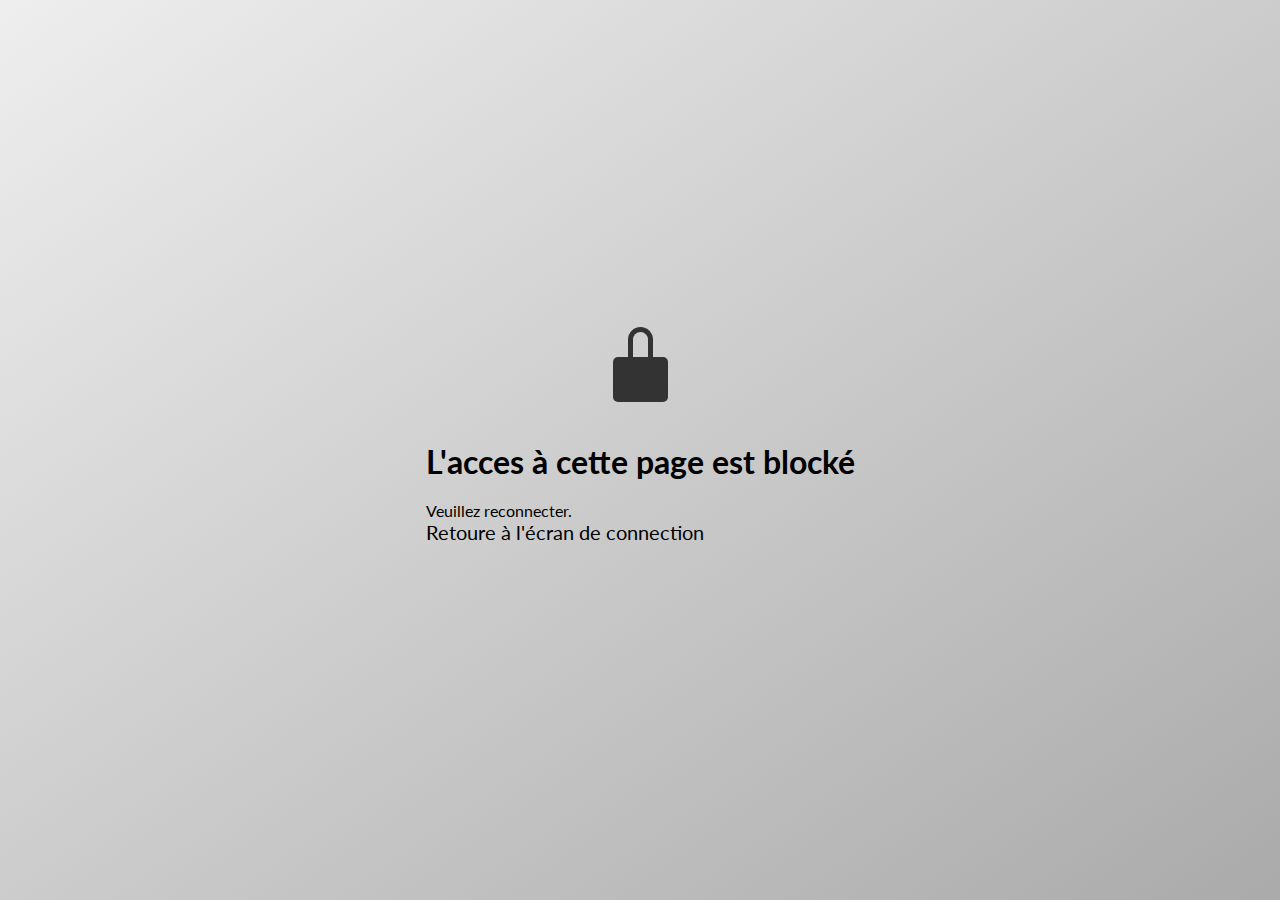
<file: erreur.html>
<!DOCTYPE html>
<html lang="en" >
<head>
  <meta charset="UTF-8">
  <title>403</title>
  <link rel="stylesheet" href="erreur.css">

</head>
<body>
<div class="lock"></div>
<div class="message">
  <h1>L'acces à cette page est blocké </h1>
  <p>Veuillez reconnecter.</p>
  <a href="http://localhost/PFE/accueil.html">Retoure à l'écran de connection</a>
</div>
  
</body>
</html>
</file>
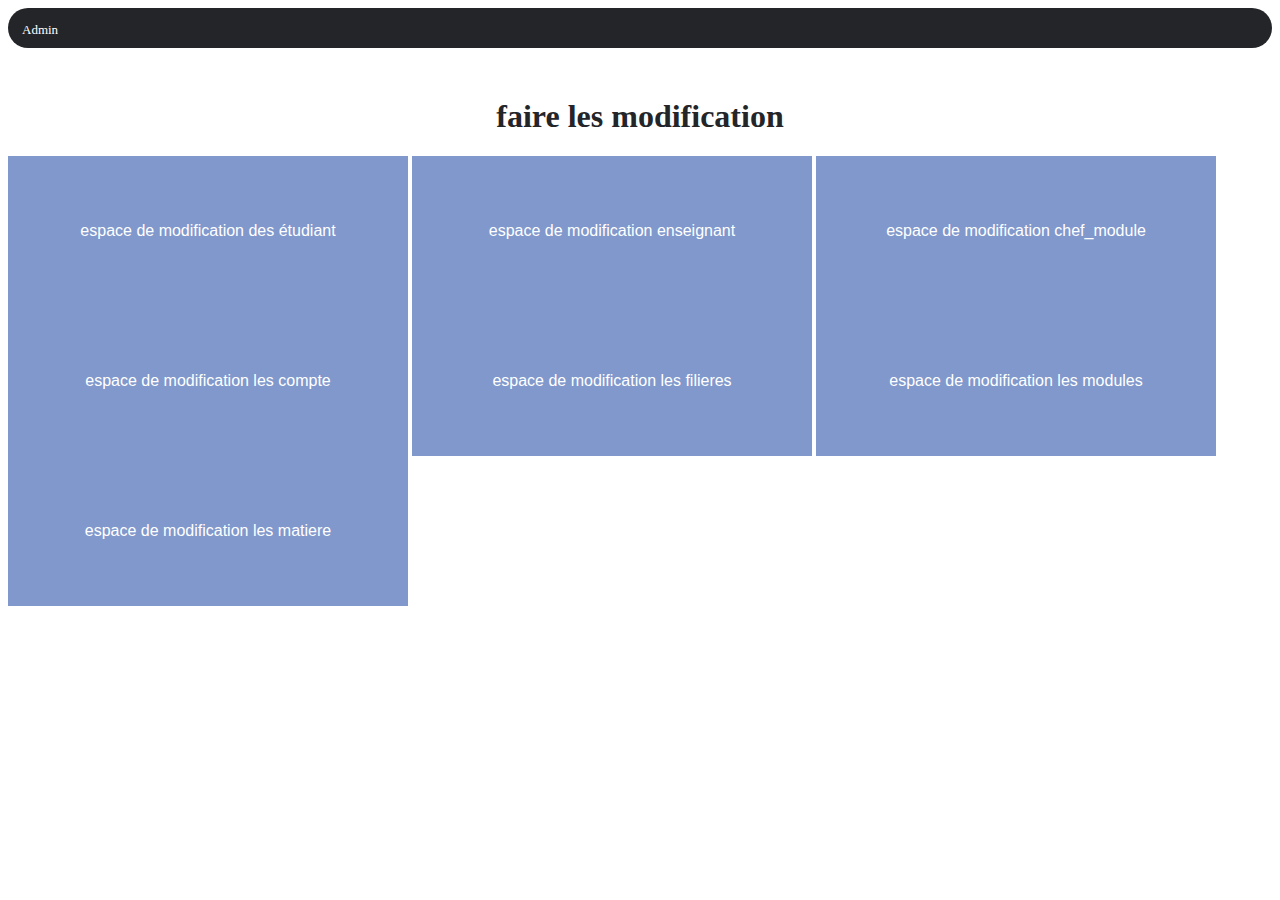
<file: pageadmin/oo.html>
<html>
<head>

<style type="text/css">
  ul {
        list-style-type: none;
        padding : 0px 0px 10px 0px;
        overflow: hidden;
        background-color: #232528;
        position: sticky;
        top: 0;
        height: 30PX;
        border: solid ;
        border-width: 0ch;
        border-radius: 62px ;
      }
      
      li {
        float: left;
    
        
      }
      
      li  {
        
        display: block;
        color: white;
        text-align: center;
        padding: 14px;
        text-decoration: none;
        font-size: 13px;
      }
      li :hover {
        background-color: #484d53;
      }
      
     
      h1
      {
        margin-top: 50px;
        text-align: center;
        color: #232528;
      }
      #head
      {
        margin-top:50px;
        margin-bottom: 50px;
        background-color:#f2f5f8;
        padding:20px ;
        border-color: #232528;
        border-style: solid;
        border-width: 1px;
        display:grid;
        position:static ;
        z-index: 3;
        
      }

  
  input {
  background-color: #8098cc; /* Green */
  border: none;
  color: white;
  padding: 15px 32px;
  text-align: center;
  text-decoration: none;
  display: inline-block;
  font-size: 16px;
  width: 400px;
  height: 150px;
}

</style>
</head>

<body>

    <ul>
        <li>Admin</li>
    </ul>
    <h1>faire les modification </h1>
 <input type='button' onclick="window.location.href ='http://localhost/pageadmin/ad.php'" name='upload' value='espace de modification des étudiant' >
 <input type='button' onclick="window.location.href ='http://localhost/pageadmin/ens.php'" name='upload' value='espace de modification enseignant' >
 <input type='button' onclick="window.location.href ='http://localhost/pageadmin/fchef.php'" name='upload' value='espace de modification chef_module' >
 <input type='button' onclick="window.location.href ='http://localhost/pageadmin/compte.php'" name='upload' value='espace de modification les compte' >
 <input type='button' onclick="window.location.href ='http://localhost/pageadmin/fil.php'" name='upload' value='espace de modification les filieres' >
 <input type='button' onclick="window.location.href ='http://localhost/pageadmin/module.php'" name='upload' value='espace de modification les modules' >
 <input type='button' onclick="window.location.href ='http://localhost/pageadmin/matiere.php'" name='upload' value='espace de modification les matiere' >

</body>
</html>
</file>
<file: erreur.css>
@import url("https://fonts.googleapis.com/css?family=Lato");
* {
  position: relative;
  margin: 0;
  padding: 0;
  box-sizing: border-box;
  font-family: "Lato", sans-serif;
}
a:hover{
  color:rgb(98, 126, 92);
}
body {
  height: 100vh;
  display: flex;
  flex-direction: column;
  justify-content: center;
  align-items: center;
  background: linear-gradient(to bottom right, #EEE, #AAA);
}
a
{
	text-decoration: none;
	font-size: 20px;
	color: BLACK;
}

h1 {
  margin: 40px 0 20px;
}

.lock {
  border-radius: 5px;
  width: 55px;
  height: 45px;
  background-color: #333;
  animation: dip 1s;
  animation-delay: 1.5s;
}
.lock::before, .lock::after {
  content: "";
  position: absolute;
  border-left: 5px solid #333;
  height: 20px;
  width: 15px;
  left: calc(50% - 12.5px);
}
.lock::before {
  top: -30px;
  border: 5px solid #333;
  border-bottom-color: transparent;
  border-radius: 15px 15px 0 0;
  height: 30px;
  animation: lock 2s, spin 2s;
}
.lock::after {
  top: -10px;
  border-right: 5px solid transparent;
  animation: spin 2s;
}

@keyframes lock {
  0% {
    top: -45px;
  }
  65% {
    top: -45px;
  }
  100% {
    top: -30px;
  }
}
@keyframes spin {
  0% {
    transform: scaleX(-1);
    left: calc(50% - 30px);
  }
  65% {
    transform: scaleX(1);
    left: calc(50% - 12.5px);
  }
}
@keyframes dip {
  0% {
    transform: translateY(0px);
  }
  50% {
    transform: translateY(10px);
  }
  100% {
    transform: translateY(0px);
  }
}
</file>
